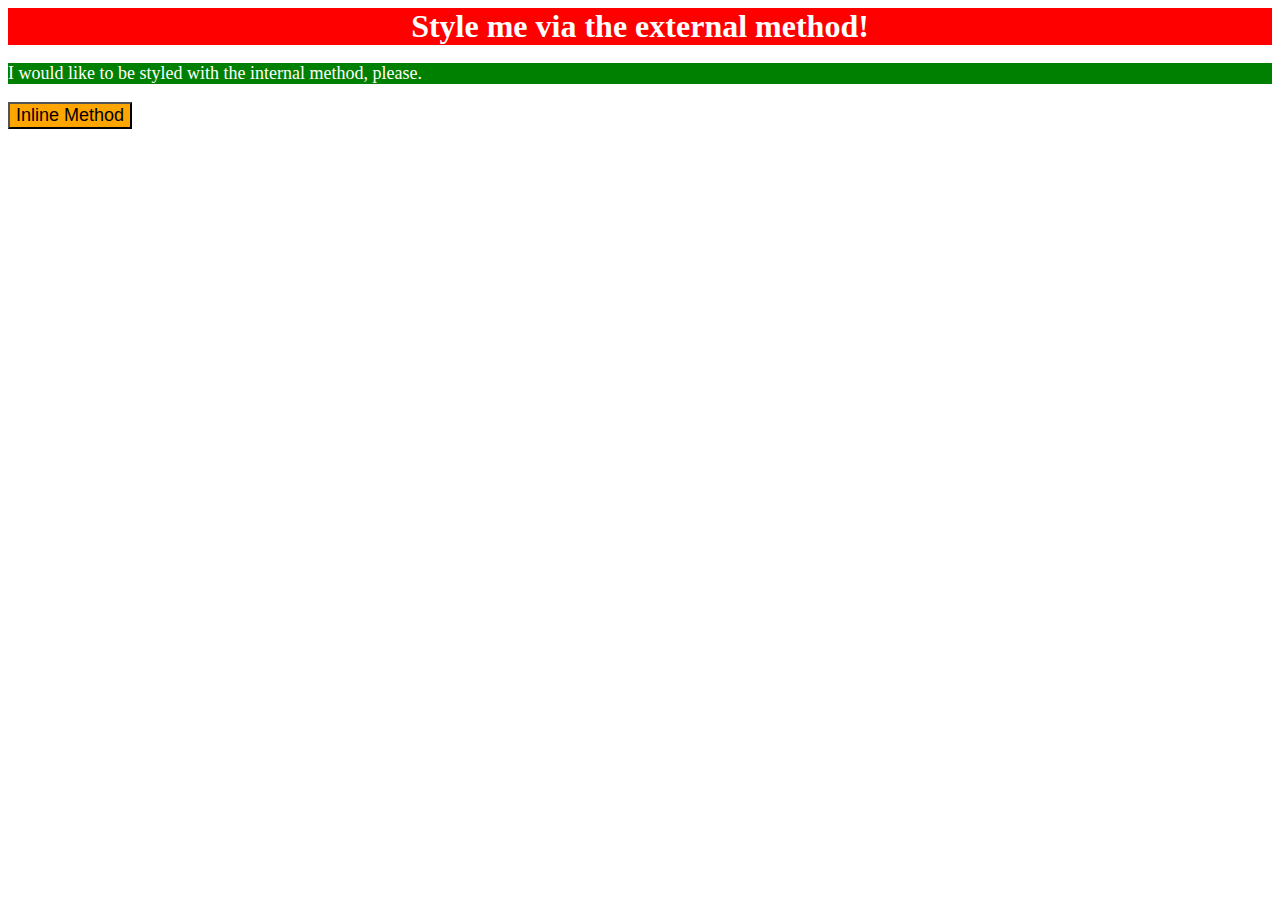
<file: foundations/intro-to-css/01-css-methods/index.html>
<!DOCTYPE html>
<html lang="en">
  <head>
    <meta charset="UTF-8" />
    <meta http-equiv="X-UA-Compatible" content="IE=edge" />
    <meta name="viewport" content="width=device-width, initial-scale=1.0" />
    <link rel="stylesheet" href="styles.css" />
    <title>Methods for Adding CSS</title>
    <style>
      p {
        background-color: green;
        font-size: 18px;
        color: white;
      }
    </style>
  </head>
  <body>
    <div>Style me via the external method!</div>
    <p>I would like to be styled with the internal method, please.</p>
    <button style="background-color: orange; font-size: 18px">Inline Method</button>
  </body>
</html>
</file>
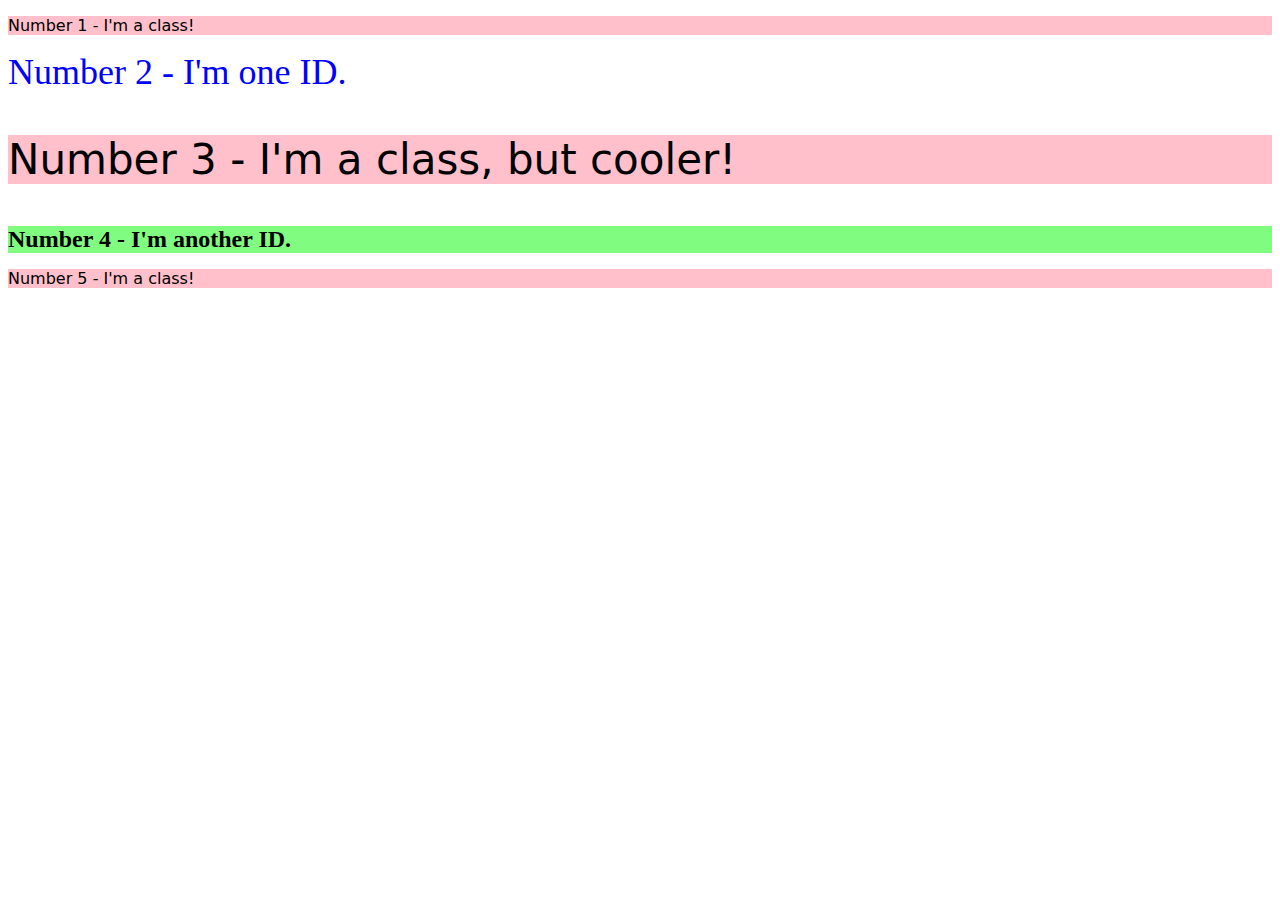
<file: foundations/intro-to-css/02-class-id-selectors/index.html>
<!DOCTYPE html>
<html lang="en">
  <head>
    <meta charset="UTF-8" />
    <meta http-equiv="X-UA-Compatible" content="IE=edge" />
    <meta name="viewport" content="width=device-width, initial-scale=1.0" />
    <title>Class and ID Selectors</title>
    <link rel="stylesheet" href="style.css" />
  </head>
  <body>
    <p>Number 1 - I'm a class!</p>
    <div id="secondID">Number 2 - I'm one ID.</div>
    <p class="thirdClass">Number 3 - I'm a class, but cooler!</p>
    <div id="fourthID">Number 4 - I'm another ID.</div>
    <p>Number 5 - I'm a class!</p>
  </body>
</html>
</file>
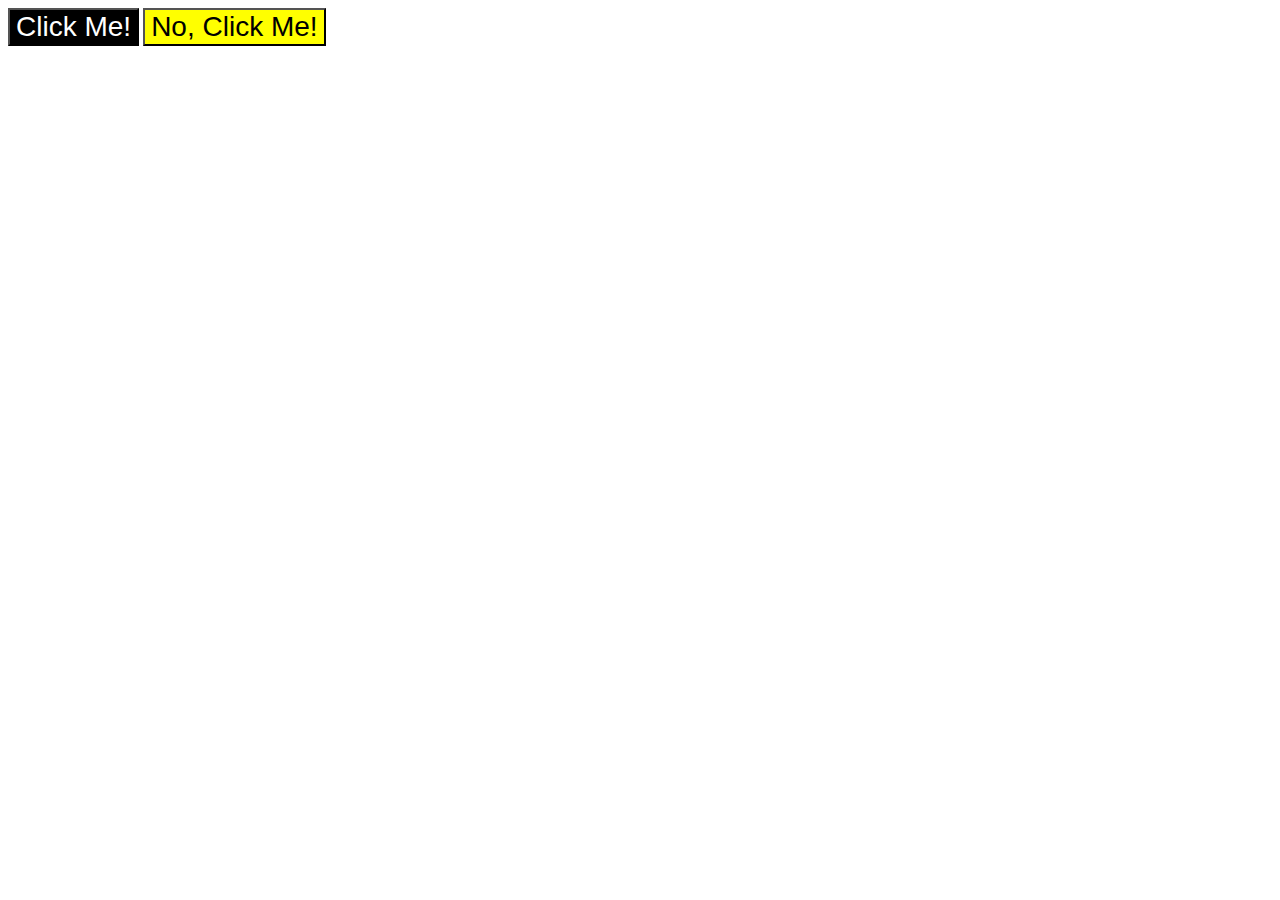
<file: foundations/intro-to-css/03-grouping-selectors/index.html>
<!DOCTYPE html>
<html lang="en">
  <head>
    <meta charset="UTF-8" />
    <meta http-equiv="X-UA-Compatible" content="IE=edge" />
    <meta name="viewport" content="width=device-width, initial-scale=1.0" />
    <title>Grouping Selectors</title>
    <link rel="stylesheet" href="style.css" />
  </head>
  <body>
    <button class="left-button">Click Me!</button>
    <button class="right-button">No, Click Me!</button>
  </body>
</html>
</file>
<file: foundations/intro-to-css/01-css-methods/styles.css>
div {
  background-color: red;
  color: white;
  font-size: 32px;
  text-align: center;
  font-weight: bold;
}
</file>
<file: foundations/intro-to-css/02-class-id-selectors/style.css>
p {
  background-color: pink;
  font-family: Verdana, DejaVu Sans, sans-serif;
}

#secondID {
  color: rgb(0, 0, 255);
  font-size: 36px;
}

.thirdClass {
  font-size: 42px;
}

#fourthID {
  background-color: #80fd81;
  font-weight: bold;
  font-size: 24px;
}
</file>
<file: foundations/intro-to-css/03-grouping-selectors/style.css>
.left-button,
.right-button {
  font-size: 28px;
  font-family: Helvetica, Times New Roman, sans-serif;
}

.left-button {
  background-color: black;
  color: white;
}

.right-button {
  background-color: yellow;
}
</file>
